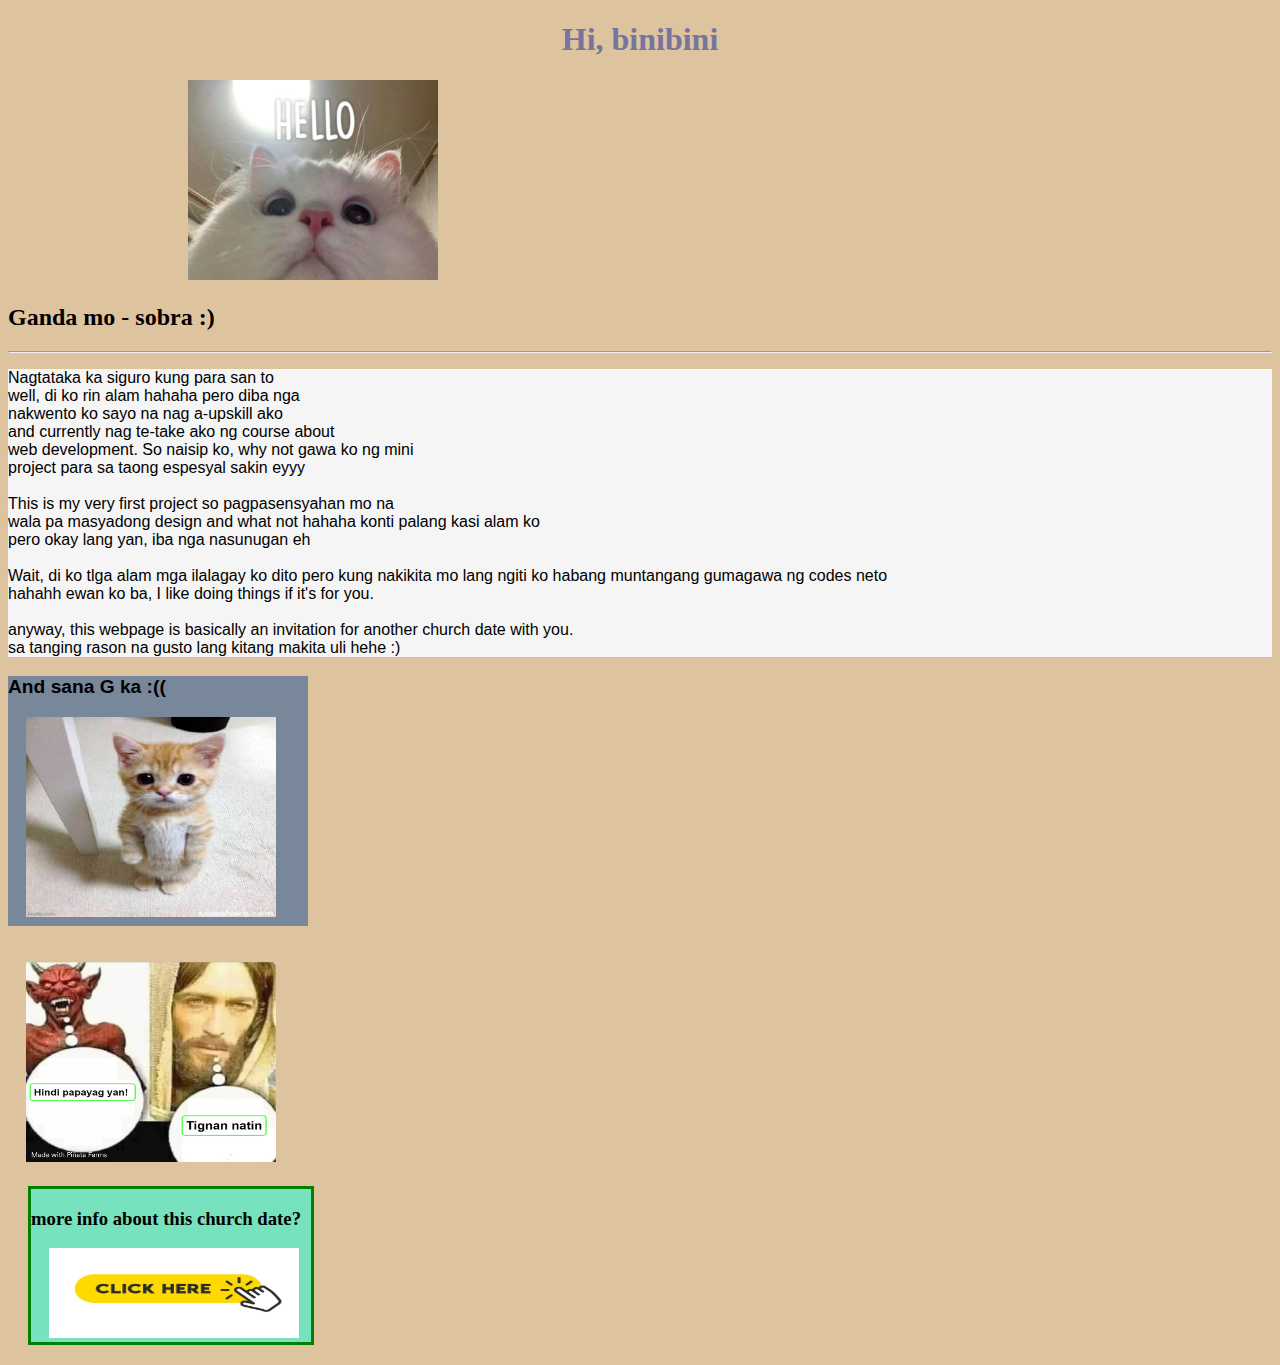
<file: index.html>
<!DOCTYPE html>
<html lang="en">
<head>
    <meta charset="UTF-8">
    <meta name="viewport" content="width=device-width, initial-scale=1.0">
    <title>bakit ang ganda mo</title>
 <link rel="stylesheet" href="./styleme.css">
</head>
<div class="heart" onclick="javascript:this.classList.toggle('active')"></div>

<style>
   h1 {color: rgb(117, 117, 158)}

#hii {text-align: center;}
html {background-color: rgb(222, 195, 159);}
#p {font-family: 'Gill Sans', 'Gill Sans MT', Calibri, 'Trebuchet MS', sans-serif;}
img {
    height: 200px;
    width: 250px;
    margin-left: 18px;
  }
#first {background-color: whitesmoke;}
#sana {
width: 300px;
background-color: rgb(120, 135, 154);
height: 250px;}
#sg {font-size: larger;
font-weight: 600;
font-family: 'Gill Sans', 'Gill Sans MT', Calibri, 'Trebuchet MS', sans-serif;}

#more {border:solid  green;
margin: 20px;
background-color: rgb(118, 226, 190);
width: 280px}
#clickk {height: 90px;}


    .heart {
  width: 100px;
  height: 100px;
  position: absolute;
  left: 50%;
  top: 50%;
  transform: translate(-50%, -50%);
  background: url(https://cssanimation.rocks/images/posts/steps/heart.png) no-repeat;
  background-position: 0 0;
  cursor: pointer;
  
}
.heart.active {
  animation: fave-heart 1s steps(28); 
  background-position: -2800px 0;
  transition: background 1s steps(28);
  cursor: default;
}
@keyframes fave-heart {
  0% {
    background-position: 0 0;
  }
  100% {
    background-position: -2800px 0;
  }
}
#hi {margin-left: 180px;}
</style>
<body>

<h1 id="hii">Hi, binibini</h1>
<img src="./hello.jpg" id="hi">
<h2>Ganda mo - sobra :)</h2>
<hr/>
<div id="first">
<p id="p">Nagtataka ka siguro kung para san to <br/>
well, di ko rin alam hahaha pero diba nga <br/>
nakwento ko sayo na nag a-upskill ako <br/>
and currently nag te-take ako ng course about <br/>
web development. So naisip ko, why not gawa ko ng mini <br/>
project para sa taong espesyal sakin eyyy<br/>
<br/>
This is my very first project so pagpasensyahan mo na <br/>
wala pa masyadong design and what not hahaha konti palang kasi alam ko<br/>
pero okay lang yan, iba nga nasunugan eh <br/>
<br/>
Wait, di ko tlga alam mga ilalagay ko dito pero kung nakikita mo lang 
ngiti ko habang muntangang gumagawa ng codes neto <br/>
hahahh ewan ko ba, I like doing things if it's for you. <br/>
<br/>

anyway, this webpage is basically an invitation for another church date with you.
<br/> sa tanging rason na gusto lang kitang makita uli hehe :) <br/>
</div>

<div id="sana">
   <p id="sg"> And sana G ka :((</p> 
   <img src="./hope.jpg">
</div>
<br/>
<br/>
<img src="./download.png" sizes="20">    

<div id="more">
<h3> more info about this church date?</h3>
<a href="something2.html"><img src="./click.webp" id="clickk"></a> <br/>
</div>

</body>

</html>
</file>
<file: styleme.css>
h1 {color: rgb(117, 117, 158)}

#hi {text-align: center;}
html {background-color: rgb(222, 195, 159);}
#p {font-family: 'Gill Sans', 'Gill Sans MT', Calibri, 'Trebuchet MS', sans-serif;}
img {
    height: 200px;
    width: 250px;
    margin-left: 18px;
  }
#first {background-color: whitesmoke;}
#sana {
width: 300px;
background-color: rgb(120, 135, 154);
height: 250px;}
#sg {font-size: larger;
font-weight: 600;
font-family: 'Gill Sans', 'Gill Sans MT', Calibri, 'Trebuchet MS', sans-serif;}

#more {border:solid  green;
margin: 20px;
background-color: rgb(118, 226, 190);
width: 280px}
#clickk {height: 90px;}
<div class="heart" onclick="javascript:this.classList.toggle('active')"></div>

    .heart {
  width: 100px;
  height: 100px;
  position: absolute;
  left: 50%;
  top: 50%;
  transform: translate(-50%, -50%);
  background: url(https://cssanimation.rocks/images/posts/steps/heart.png) no-repeat;
  background-position: 0 0;
  cursor: pointer;
  
}
.heart.active {
  animation: fave-heart 1s steps(28); 
  background-position: -2800px 0;
  transition: background 1s steps(28);
  cursor: default;
}
@keyframes fave-heart {
  0% {
    background-position: 0 0;
  }
  100% {
    background-position: -2800px 0;
  }
}
</file>
